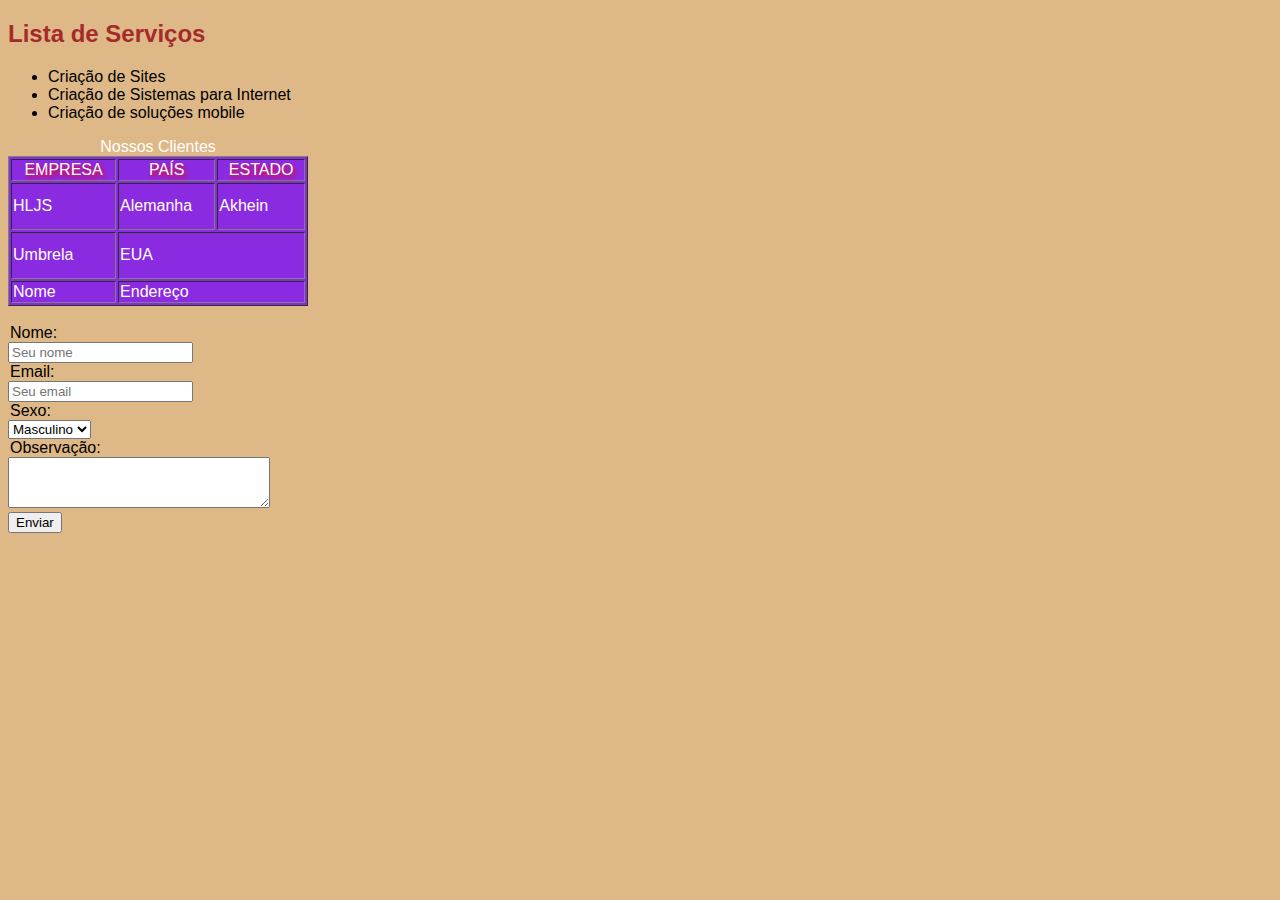
<file: index.html>
<!DOCTYPE html>

<head>
    <title>Pratica Integradora Desenvolvimento de Software</title>
    <link rel ="stylesheet" href ="css\estilo.css" type ="text/css">
</head>

<body>

    <div id="lista">

        <h2>Lista de Serviços</h2>

        <ul>
            <li>Criação de Sites</li>
            <li>Criação de Sistemas para Internet</li>
            <li>Criação de soluções mobile</li>
        </ul>

    </div>

    <div id="tabela">
        <table border="1" cellspacing = "2" height="150px" width="300px">
            <caption>Nossos Clientes</caption>
            
            <thead>
                <tr>
                    <td>Empresa</td>
                    <td>País</td>
                    <td>Estado</td>
                </tr>
            </thead>

            <tbody>
                <tr>
                    <td>HLJS</td>
                    <td>Alemanha</td>
                    <td>Akhein</td>
                </tr>
                <tr>
                    <td>Umbrela</td>
                    <td colspan=2>EUA</td>
                </tr>
            </tbody>

            <tfoot>
                <tr>
                    <td>Nome</td>
                    <td colspan=2>Endereço</td>
                </tr>
            </tfoot>

        </table>
    </div>

    <br>

    <div class=”contato-form”>

        <form name="form_cliente" method="get" width="200px">
            <legend>Nome:</legend>
            <input type="text" maxlength = "100" placeholder="Seu nome" name="nome"/>

            <legend>Email:</legend>
            <input type="email" maxlength = "100" placeholder="Seu email" name="email"/>
        
            <legend>Sexo:</legend>
            <select name="sexo" size="1">

                <option selected> Masculino </option>
               
                <option> Feminino </option>
               
            </select>

            <legend>Observação:</legend>
            <textarea name="obs" cols = "30" rows = "3"></textarea>

            <br>
            <button type="submit" value="enviar" name="enviar">Enviar</button>
        </form>

    </div>

</body>

</html>
</file>
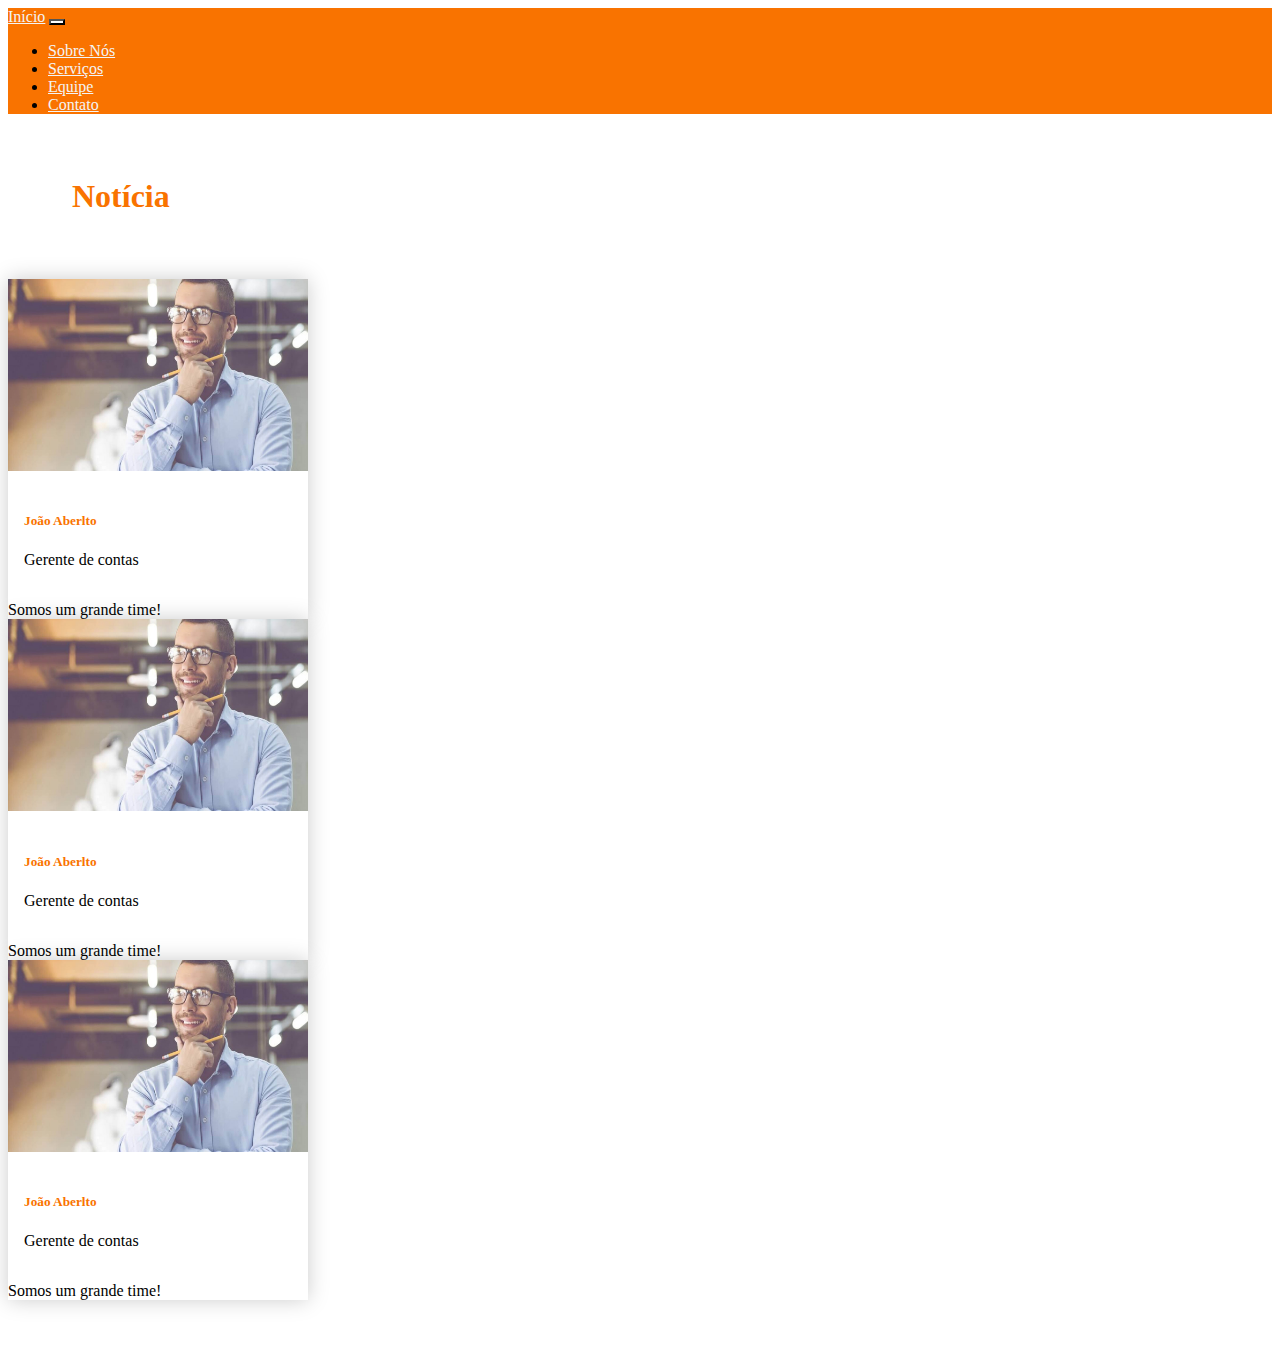
<file: principal.html>
<!DOCTYPE html>

<head>
    <title>Pratica Integradora Desenvolvimento de Software com BootStrap</title>
    <link rel ="stylesheet" href ="css\estiloprincipal.css" type ="text/css">
    <link rel="stylesheet" href="https://stackpath.bootstrapcdn.com/bootstrap/4.1.3/css/bootstrap.min.css" integrity="sha384-MCw98/SFnGE8fJT3GXwEOngsV7Zt27NXFoaoApmYm81iuXoPkFOJwJ8ERdknLPMO" crossorigin="anonymous">
</head>

<style>
    .navbar{ background:#F97300;}

    .nav-link , .navbar-brand{ color: #f4f4f4; cursor: pointer;}

    .nav-link{ margin-right: 1px}

    .nav-link:hover{ background: #f4f4f4; color: #f97300; }

    .navbar-collapse{ justify-content: flex-end;}

    .navbar-toggler{  background:#fff }
</style>

<body>

    <nav class="navbar navbar-expand-lg fixed-top "> 

        <a class="navbar-brand" href="#">Início</a>

        <button class="navbar-toggler" type="button" data-toggle="collapse" data-target="#navbarSup" aria-controls="navbarSup" aria-expanded="false" aria-label="Toggle navigation"> 
            <span class="navbar-toggler-icon"></span>
        </button>

       <div class="collapse navbar-collapse " id="navbarSup">
            <ul class="navbar-nav mr-4">

                <li class="nav-item">
                    <a class="nav-link" data-value="sobrenos" href="#">Sobre Nós</a>
                </li> 

                <li class="nav-item">
                    <a class="nav-link " data-value="servico"href="#">Serviços</a>   
                </li>
        

                <li class="nav-item"> 
                    <a class="nav-link " data-value="equipe" href="#">Equipe</a>       
                </li> 

                <li class="nav-item">
                    <a class="nav-link " data-value="contato" href="#">Contato</a>
                </li>

            </ul>
        </div>
    </nav>


    <div class="noticia">
        <div class="container">
            <div class="row justify-content-center">
                <h1 class="text-center">Notícia</h1>
            </div>

            <div class="row">
             
                <div class="card col-md-4" style="width: 300px;">

                    <img src="img\gerente-contas.jpg" class="card-img-top" alt="...">
                
                    <div class="card-body text-center">
                
                        <h5 class="card-title">João Aberlto</h5>
                
                        <p class="card-text">Gerente de contas</p>
                
                    
                    </div>
                    
                    <div class="card-footer text-muted">Somos um grande time!</div>
                </div>

                <div class="card col-md-4" style="width: 300px;">

                    <img src="img\gerente-contas.jpg" class="card-img-top" alt="...">
                
                    <div class="card-body text-center">
                
                        <h5 class="card-title">João Aberlto</h5>
                
                        <p class="card-text">Gerente de contas</p>
                
                    
                    </div>
                    
                    <div class="card-footer text-muted">Somos um grande time!</div>
                </div>

                <div class="card col-md-4" style="width: 300px;">

                    <img src="img\gerente-contas.jpg" class="card-img-top" alt="...">
                
                    <div class="card-body text-center">
                
                        <h5 class="card-title">João Aberlto</h5>
                
                        <p class="card-text">Gerente de contas</p>
                
                    
                    </div>
                    
                    <div class="card-footer text-muted">Somos um grande time!</div>
                </div>
            </div>
           
        </div>
    </div>

    <script src="https://code.jquery.com/jquery-3.3.1.slim.min.js" integrity="sha384-q8i/X+965DzO0rT7abK41JStQIAqVgRVzpbzo5smXKp4YfRvH+8abtTE1Pi6jizo" crossorigin="anonymous"></script>
    <script src="https://cdnjs.cloudflare.com/ajax/libs/popper.js/1.14.3/umd/popper.min.js" integrity="sha384-ZMP7rVo3mIykV+2+9J3UJ46jBk0WLaUAdn689aCwoqbBJiSnjAK/l8WvCWPIPm49" crossorigin="anonymous"></script>
    <script src="https://stackpath.bootstrapcdn.com/bootstrap/4.1.3/js/bootstrap.min.js" integrity="sha384-ChfqqxuZUCnJSK3+MXmPNIyE6ZbWh2IMqE241rYiqJxyMiZ6OW/JmZQ5stwEULTy" crossorigin="anonymous"></script>
</body>

</html>
</file>
